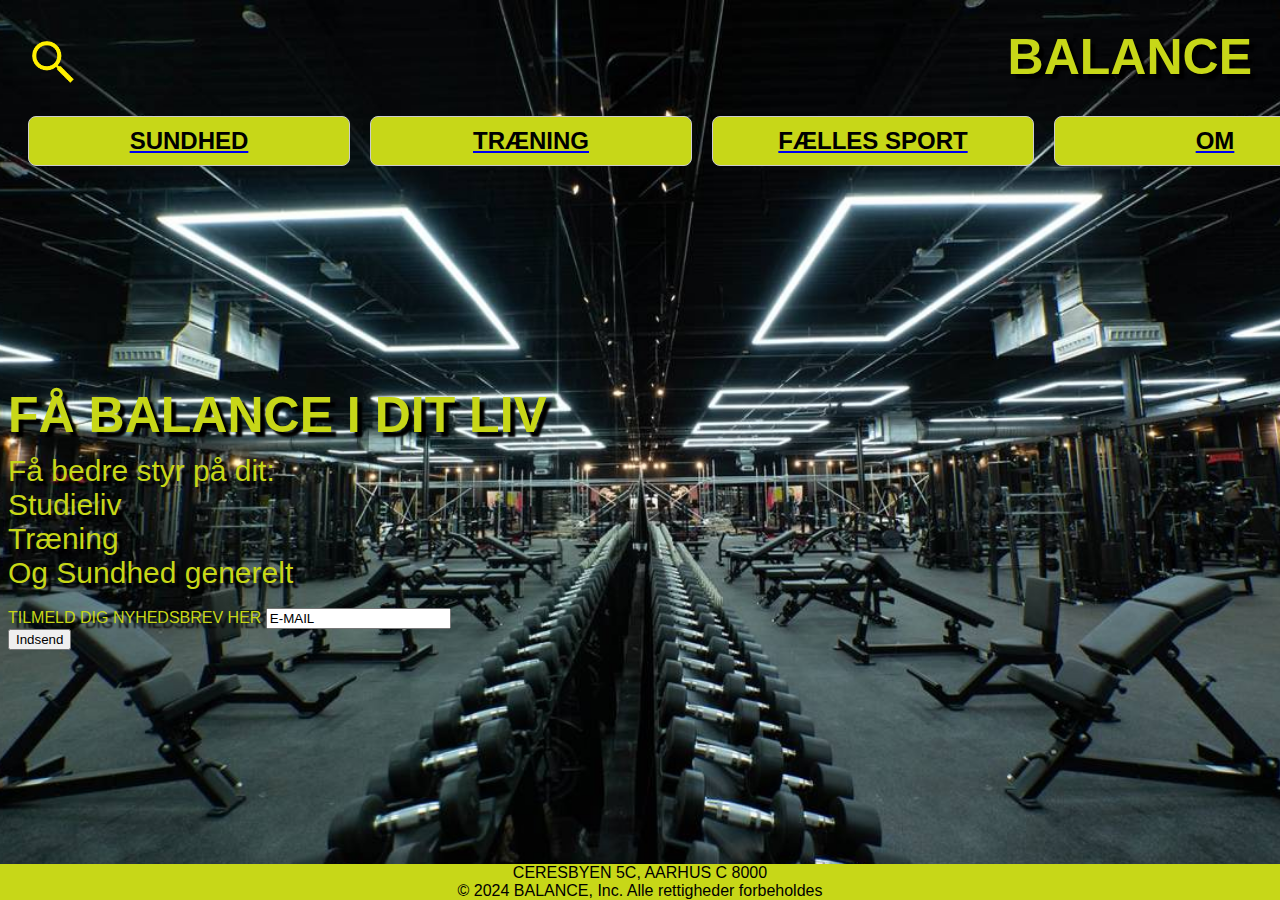
<file: index.html>
<!DOCTYPE html>
<html lang="en">
<head>
    <meta charset="UTF-8">
    <meta name="viewport" content="width=device-width, initial-scale=1.0">
    <title>Document</title>
    <link rel="stylesheet" link href="css/style.css">
</head>

<body>

<header class="header">
    <div class="header-container">
        <img src="Billeder/søgeikon.png" alt="søgeikon" class="søgeikon">
        <h1>BALANCE</h1>
    </div>
    <div class="sub-headings">
        <a href="sundhed.html">
        <h2>SUNDHED</h2>
        </a>
        <a href="træning.html">
        <h2>TRÆNING</h2>
        </a>
        <a href="fællessport.html">
        <h2>FÆLLES SPORT</h2>
        </a>
        <a href="Om.html">
        <h2>OM</h2>
        </a>

    </h2>
    </div>
    
</header>

<main>
    <div class="text-box">
        <h1>FÅ BALANCE I DIT LIV</h1>
        <p>Få bedre styr på dit:</p>
        <p> Studieliv</p>
        <p> Træning</p>
        <p> Og Sundhed generelt</p>
    </div>

<br>

<div class="nyhedsbrev">
<form action="svar.html">
    <label for="TILMELD">TILMELD DIG NYHEDSBREV HER </label>
    <input type="text" id="EMAIL" name="EMAIL" value="E-MAIL"> <br>
    <input type="submit" value="Indsend">
</div>

</main>
    
    <footer div class="footer"> 

        <article>
            CERESBYEN 5C, AARHUS C 8000 

        </article>
            
        <article>
            © 2024 BALANCE, Inc. Alle rettigheder forbeholdes

        </article>


    </footer>
</body>
</html>
</file>
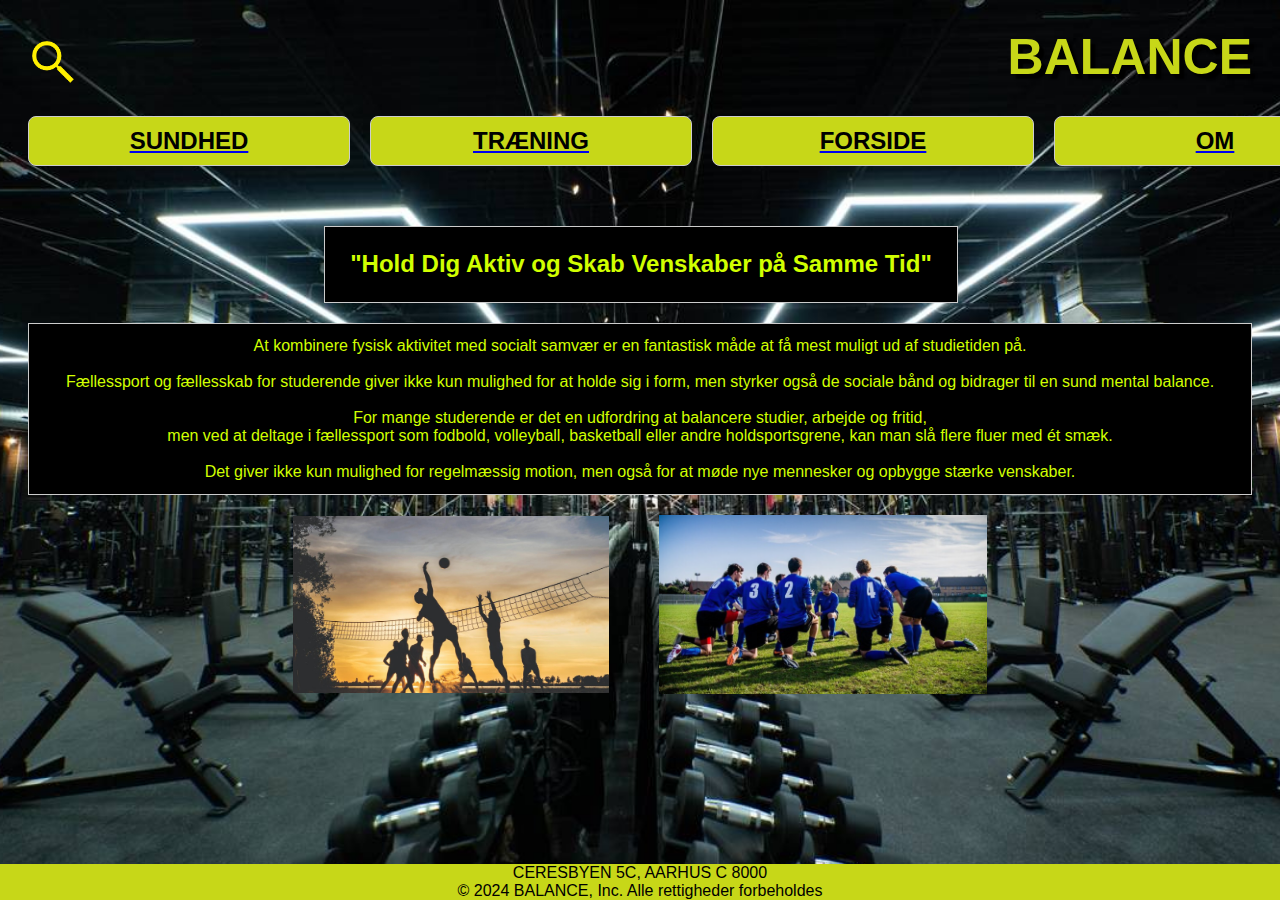
<file: fællessport.html>
<!DOCTYPE html>
<html lang="en">
<head>
    <meta charset="UTF-8">
    <meta name="viewport" content="width=device-width, initial-scale=1.0">
    <title>Document</title>
    <link rel="stylesheet" link href="css/style.css">
</head>
<body>
    <header class="header">
        <div class="header-container">
            <img src="Billeder/søgeikon.png" alt="søgeikon" class="søgeikon">
            <h1>BALANCE</h1>
        </div>
        <div class="sub-headings">
            <a href="sundhed.html">
            <h2>SUNDHED</h2>
            </a>
            <a href="træning.html">
            <h2>TRÆNING</h2>
            </a>
            <a href="index.html">
            <h2>FORSIDE</h2>
            </a>
            <a href="Om.html">
            <h2>OM</h2>
            </a>
    
        </h2>
        </div>
        
    </header>
    
    <main>
        <div class="black-box-container">
            <h4>"Hold Dig Aktiv og Skab Venskaber på Samme Tid"</h4>
            </div>

            <div class="black-box-container3">
                <p2>At kombinere fysisk aktivitet med socialt samvær er en fantastisk måde at få mest muligt ud af studietiden på. <br><br> Fællessport og fællesskab for studerende giver ikke kun mulighed for at holde sig i form, men styrker også de sociale bånd og bidrager til en sund mental balance.<br><br>
                    For mange studerende er det en udfordring at balancere studier, arbejde og fritid,<br> men ved at deltage i fællessport som fodbold, volleyball, basketball eller andre holdsportsgrene, kan man slå flere fluer med ét smæk.<br><br> Det giver ikke kun mulighed for regelmæssig motion, men også for at møde nye mennesker og opbygge stærke venskaber.
                </p2>
                </div>

        <div class="image-container2">
            <img src="Billeder/volley.jpeg" alt="volley" style="width: 25%;">
        
            <img src="Billeder/holdsport.png" alt="holdsport" style="width: 26%;">
       
    </div>
  

    </main>
        
        <footer div class="footer"> 
    
            <article>
                CERESBYEN 5C, AARHUS C 8000 
    
            </article>
                
            <article>
                © 2024 BALANCE, Inc. Alle rettigheder forbeholdes
    
            </article>
    
    
        </footer>
    </body>
    </html>
</file>
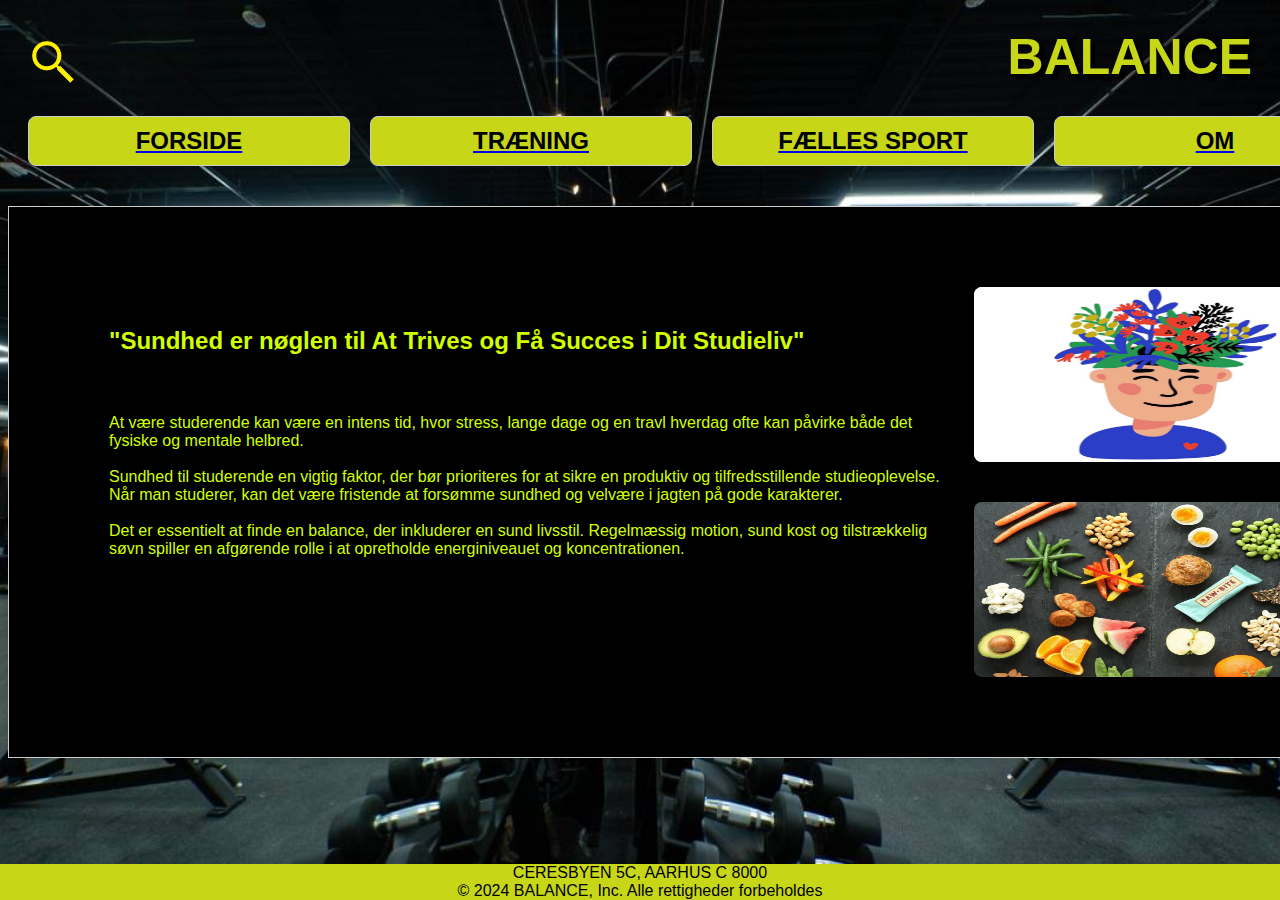
<file: sundhed.html>
<!DOCTYPE html>
<html lang="en">
<head>
    <meta charset="UTF-8">
    <meta name="viewport" content="width=device-width, initial-scale=1.0">
    <title>Document</title>
    <link rel="stylesheet" link href="css/style.css">
</head>
<body>
    

    <header class="header">
        <div class="header-container">
            <img src="Billeder/søgeikon.png" alt="søgeikon" class="søgeikon">
            <h1>BALANCE</h1>
        </div>
        <div class="sub-headings">
            <a href="index.html">
            <h2>FORSIDE</h2>
            </a>
            <a href="træning.html">
            <h2>TRÆNING</h2>
            </a>
            <a href="fællessport.html">
            <h2>FÆLLES SPORT</h2>
            </a>
            <a href="Om.html">
            <h2>OM</h2>
            </a>
    
        </h2>
        </div>
        
    </header>

    <main>

        <div class="sundheds-sektion">
            <div class="sundhed-container">
                <h2>"Sundhed er nøglen til At Trives og Få Succes i Dit Studieliv"</h2>
                <p>At være studerende kan være en intens tid, hvor stress, lange dage og en travl hverdag ofte kan påvirke både det fysiske og mentale helbred. <br><br> Sundhed til studerende en vigtig faktor, der bør prioriteres for at sikre en produktiv og tilfredsstillende studieoplevelse. <br>
                    Når man studerer, kan det være fristende at forsømme sundhed og velvære i jagten på gode karakterer. <br><br> Det er essentielt at finde en balance, der inkluderer en sund livsstil. Regelmæssig motion, sund kost og tilstrækkelig søvn spiller en afgørende rolle i at opretholde energiniveauet og koncentrationen.</p>
            </div>
            <div class="sundhed-billeder">
                <img src="Billeder/blomster.png" alt="blomster" width="100px">
                <img src="Billeder/mad.webp" alt="mad" width="100px">
            </div>
        </div>
   


    </main>
        
        <footer div class="footer"> 
    
            <article>
                CERESBYEN 5C, AARHUS C 8000 
    
            </article>
                
            <article>
                © 2024 BALANCE, Inc. Alle rettigheder forbeholdes
    
            </article>
    
    
        </footer>
    </body>
    </html>
</file>
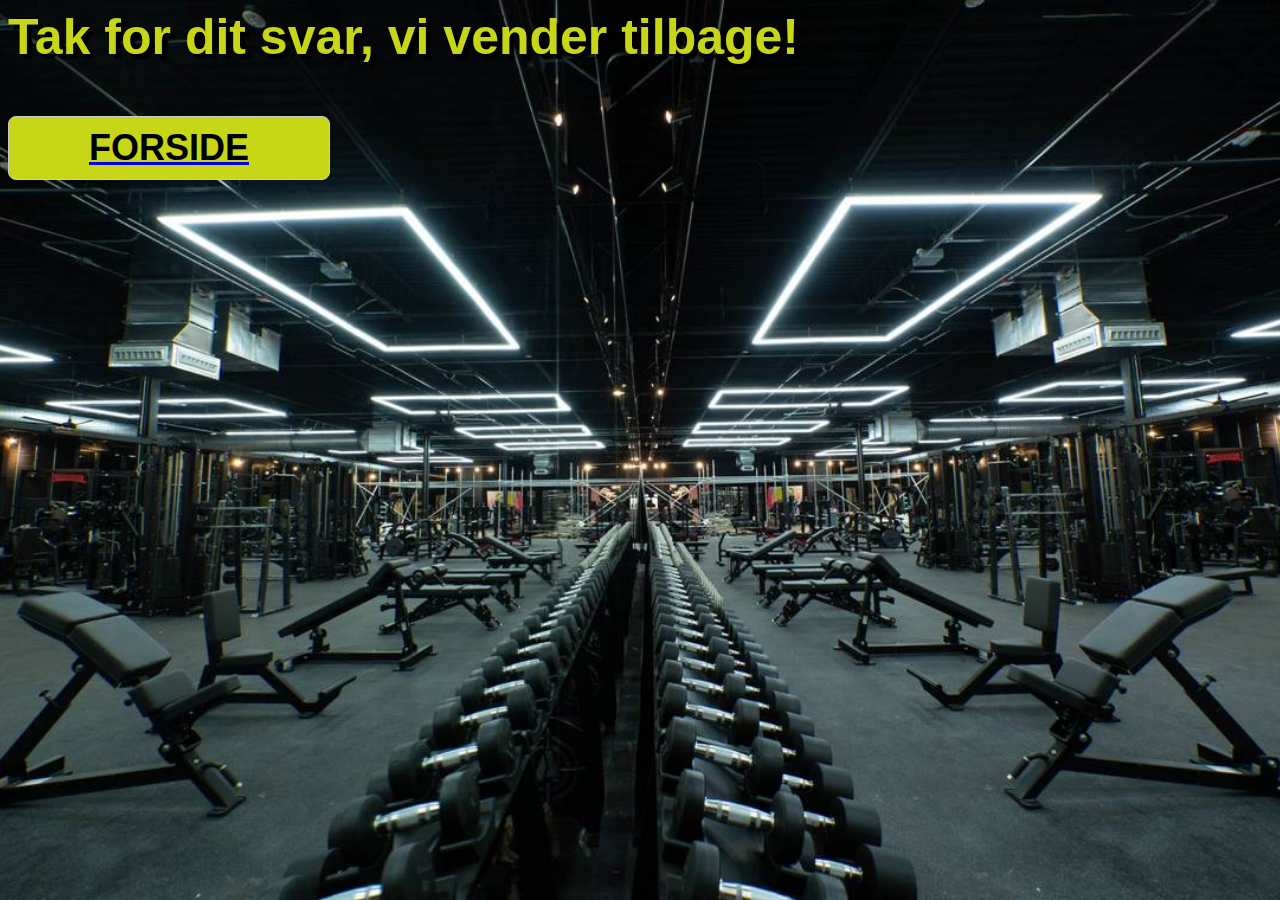
<file: svar.html>
<!DOCTYPE html>
<html lang="en">
<head>
    <meta charset="UTF-8">
    <meta name="viewport" content="width=device-width, initial-scale=1.0">
    <title>Document</title>
    <link rel="stylesheet" link href="css/style.css">
</head>
<body>
    <main>
        <h1>
            Tak for dit svar, vi vender tilbage!
        </h1>
        <h2>
            <div class="sub-headings">
                <a href="index.html">
                    <h2>FORSIDE</h2>
                    </a>
        </h2>
    </main>
</body>
</html>
</file>
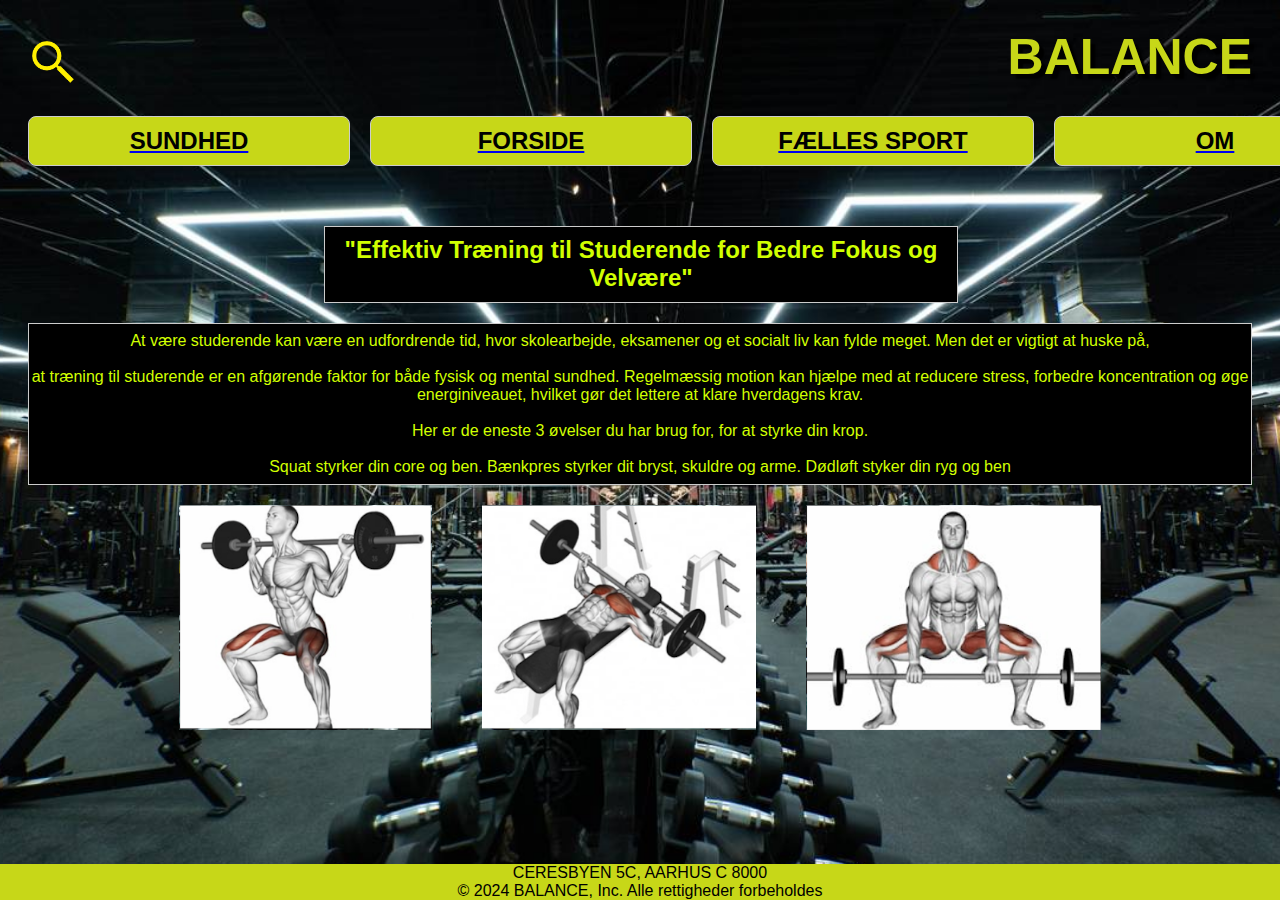
<file: træning.html>
<!DOCTYPE html>
<html lang="en">
<head>
    <meta charset="UTF-8">
    <meta name="viewport" content="width=device-width, initial-scale=1.0">
    <title>Document</title>
    <link rel="stylesheet" link href="css/style.css">
</head>
<body>
    
    <header class="header">
        <div class="header-container">
            <img src="Billeder/søgeikon.png" alt="søgeikon" class="søgeikon">
            <h1>BALANCE</h1>
        </div>
        <div class="sub-headings">
            <a href="sundhed.html">
            <h2>SUNDHED</h2>
            </a>
            <a href="index.html">
            <h2>FORSIDE</h2>
            </a>
            <a href="fællessport.html">
            <h2>FÆLLES SPORT</h2>
            </a>
            <a href="Om.html">
            <h2>OM</h2>
            </a>
    
        </h2>
        </div>
        
    </header>
    
   <main>
    <div class="black-box-container">
   <h4>"Effektiv Træning til Studerende for Bedre Fokus og Velvære"</h4>
   </div>

   <div class="black-box-container2">
    <p2>At være studerende kan være en udfordrende tid, hvor skolearbejde, eksamener og et socialt liv kan
        fylde meget. Men det er vigtigt at huske på, <br><br> 
        at træning til studerende er en afgørende faktor for både fysisk og mental sundhed. Regelmæssig motion kan hjælpe med at reducere stress, forbedre koncentration og øge energiniveauet, hvilket gør det lettere at klare hverdagens krav. <br><br>
        Her er de eneste 3 øvelser du har brug for, for at styrke din krop. <br><br>
        Squat styrker din core og ben. Bænkpres styrker dit bryst, skuldre og arme. Dødløft styker din ryg og ben
    </p2>
    </div>


    <div class="image-container">
            <img src="Billeder/sqaut.png" alt="squat" style="width: 20%;">
        
            <img src="Billeder/bænk.png" alt="bænk" style="width: 21.7%;">
       
            <img src="Billeder/dødløft.png" alt="dødløft" style="width: 23.3%;">
    </div>
  
    </main>
        
        <footer div class="footer"> 
    
            <article>
                CERESBYEN 5C, AARHUS C 8000 
    
            </article>
                
            <article>
                © 2024 BALANCE, Inc. Alle rettigheder forbeholdes
    
            </article>
    
    
        </footer>
    </body>
    </html>
</file>
<file: css/style.css>
/* style.css */
header {
    font-family:'Impact', sans-serif;
}

header {
    padding: 20px;
    text-align: center;

}

.header-container {
    display:flex;
    align-items: center;
    justify-content: space-between;
    text-align: center;

}

h1 {
    margin-bottom: 20px;
    color: rgb(199, 215, 24);
    text-align: left;
    font-size: x-large;
}


.sub-headings {
    display: flex;
    justify-content: space-between;
    gap: 20px;
    
}

.søgeikon {
float: left;
max-width: 50px;
}

.sub-headings h2 {
    margin: 5;
    padding: 10px;
    flex: 1;
    color: #000000;
    background-color: rgb(199, 215, 24);
    border: 1px solid #ccc;
    border-radius: 8px;
    text-align: center;
    cursor: pointer;
    transition: background-color 0.3s, transform 0.3s;
    width: 300px;
}


/* Interaktive effekter */
.sub-headings h2:hover {
    background-color: #d4d4d4;
    transform: scale(1.05);
}
.sub-headings h2:active {
    background-color: #c0c0c0;
    transform: scale(0.95);
}


body {
    font-family: 'Impact', sans-serif;
}

.text-box {
    margin-top: 180px;
}

h1 {
    font-size: 50px;
    font-weight: bold;
    margin: 0 0 10px 0;
    text-shadow: 5px 5px 2px black;
}

p {
    font-size: 30px;
    margin: 0;
    color: rgb(199, 215, 24);;
    text-shadow: 5px 5px 2px black;
}


body {
    background: url(/Billeder/center.jpeg) center center fixed;
    -webkit-background-size: cover;
    -moz-background-size: cover;
    -o-background-size: cover;
    background-size: cover;
}

.footer{
    position: fixed;
    left: 0;
    bottom: 0;
    width: 100%;
    background-color: rgb(199, 215, 24);
    text-align: center;
}

.nyhedsbrev{
    color:rgb(199, 215, 24) ;
    text-shadow: 5px 5px 2px black;
}

/* Træning siden */

.image-container {
    display: flex;
    justify-content: center; 
    align-items: center;     
    gap: 50px;               
}


.black-box-container {
    display: flex;
    justify-content: center;
    align-items: center;
    max-width: 50%;
    height: 75px;
    background-color: black;
    border: 1px solid #ccc;
    color: #d1ff00;         
    font-size: 24px;         
    text-align: center;
    margin: 20px;
    margin-left: 25%;
}

.black-box-container2 {
    display: flex;
    justify-content: center;
    align-items: center;
    height: 160px;
    background-color: black;
    border: 1px solid #ccc;
    color: #d1ff00; ;         
    font-size: 16px;         
    text-align: center;
    margin: 20px;
}

/* Fælles sport */

.image-container2 {
    display: flex;
    justify-content: center; 
    align-items: center;     
    gap: 50px;               
}

.black-box-container3 {
    display: flex;
    justify-content: center;
    align-items: center;
    height: 170px;
    background-color: black;
    border: 1px solid #ccc;
    color: #d1ff00; ;         
    font-size: 16px;         
    text-align: center;
    margin: 20px;
}

/* sundheds side */

.sundheds-sektion {
    display: flex;
    width: 100%;
    max-width: 1300px;
    margin: 0 auto;
    border: 1px solid #ccc;
    padding: 80px;
    box-shadow: 0 4px 8px rgba(0, 0, 0, 0.1);
    background-color: #000000;
}

.sundheds-sektion h2{
    color: #d1ff00;
    margin-bottom: 7%;
}

.sundheds-sektion p{
    color: #d1ff00;
    font-size: medium;
}

.sundhed-container {
    flex: 1;
    padding-right: 20px;
    background-color: #000000;
    border-radius: 8px;
    padding: 20px;
}

.sundhed-billeder {
    display: flex;
    flex-direction: column;
    gap: 40px;
    flex-basis: 30%;
}

.sundhed-billeder img {
    width: 100%;
    height: 175px;
    border-radius: 8px;
    background-color: #f8d7da;
    display: block;
}
</file>
